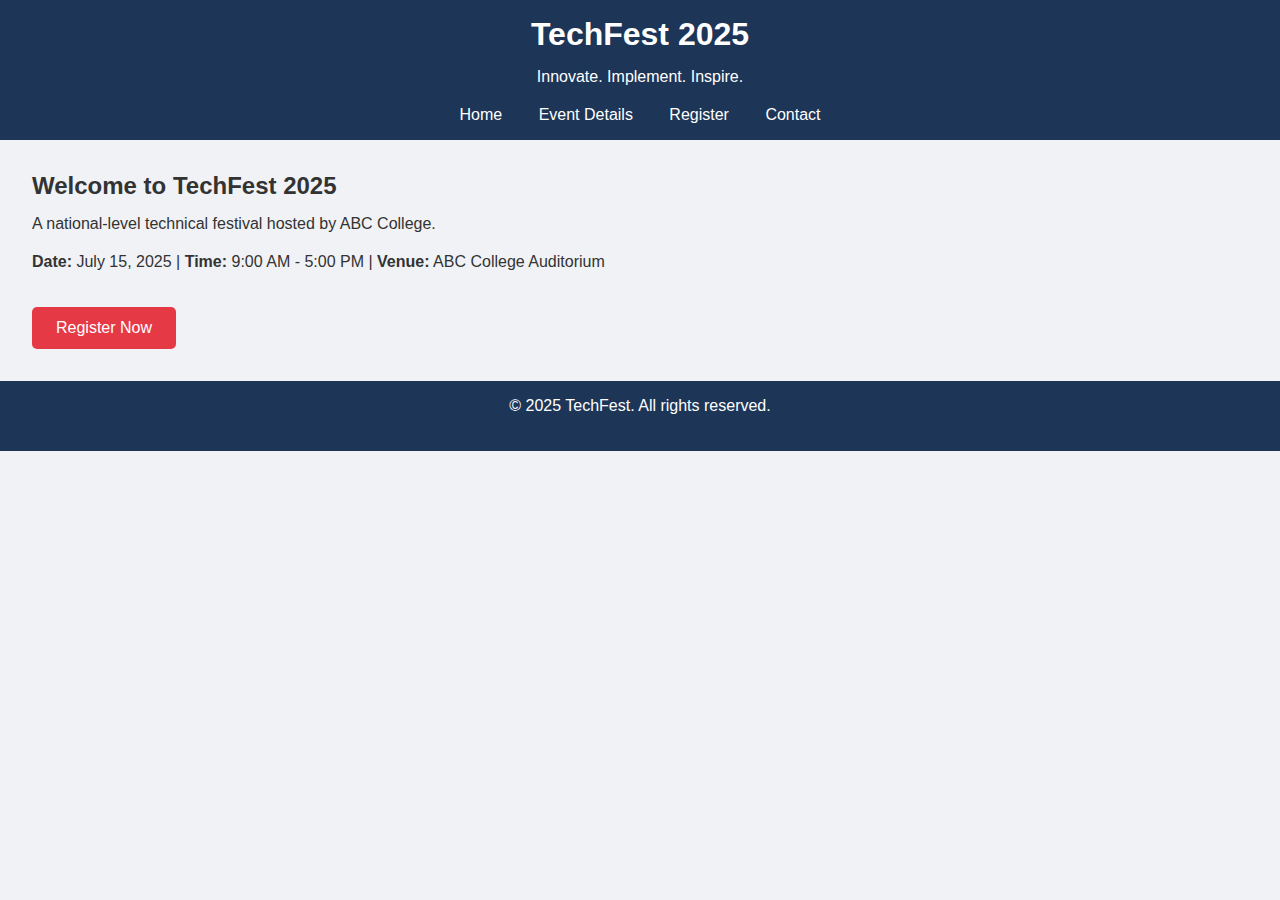
<file: index.html>
<!-- index.html (Home/Landing Page) -->
<!DOCTYPE html>
<html lang="en">
<head>
  <meta charset="UTF-8" />
  <meta name="viewport" content="width=device-width, initial-scale=1.0" />
  <title>TechFest 2025 - Home</title>
  <link rel="stylesheet" href="style.css" />
</head>
<body>
  <header>
    <h1>TechFest 2025</h1>
    <p>Innovate. Implement. Inspire.</p>
    <nav>
      <a href="index.html">Home</a>
      <a href="details.html">Event Details</a>
      <a href="register.html">Register</a>
      <a href="contact.html">Contact</a>
    </nav>
  </header>

  <main>
    <section class="intro">
      <h2>Welcome to TechFest 2025</h2>
      <p>A national-level technical festival hosted by ABC College.</p>
      <p><strong>Date:</strong> July 15, 2025 | <strong>Time:</strong> 9:00 AM - 5:00 PM | <strong>Venue:</strong> ABC College Auditorium</p>
      <a href="register.html" class="cta">Register Now</a>
    </section>
  </main>

  <footer>
    <p>&copy; 2025 TechFest. All rights reserved.</p>
  </footer>
</body>
</html>
</file>
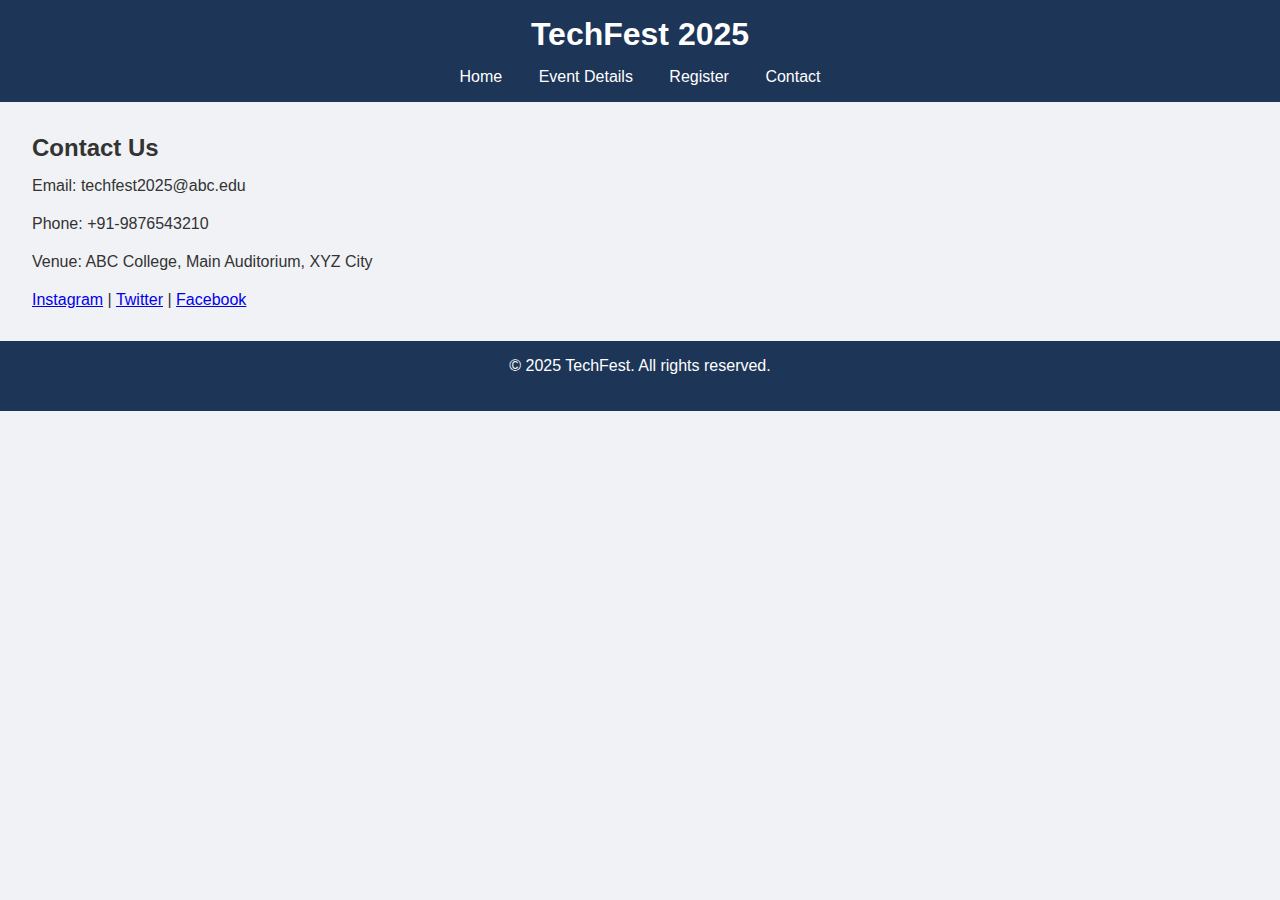
<file: contact.html>
<!-- contact.html (Contact Page) -->
<!DOCTYPE html>
<html lang="en">
<head>
  <meta charset="UTF-8" />
  <meta name="viewport" content="width=device-width, initial-scale=1.0" />
  <title>Contact - TechFest 2025</title>
  <link rel="stylesheet" href="style.css" />
</head>
<body>
  <header>
    <h1>TechFest 2025</h1>
    <nav>
      <a href="index.html">Home</a>
      <a href="details.html">Event Details</a>
      <a href="register.html">Register</a>
      <a href="contact.html">Contact</a>
    </nav>
  </header>

  <main>
    <section class="contact">
      <h2>Contact Us</h2>
      <p>Email: techfest2025@abc.edu</p>
      <p>Phone: +91-9876543210</p>
      <p>Venue: ABC College, Main Auditorium, XYZ City</p>
      <div class="social">
        <a href="#">Instagram</a> |
        <a href="#">Twitter</a> |
        <a href="#">Facebook</a>
      </div>
    </section>
  </main>

  <footer>
    <p>&copy; 2025 TechFest. All rights reserved.</p>
  </footer>
</body>
</html>
</file>
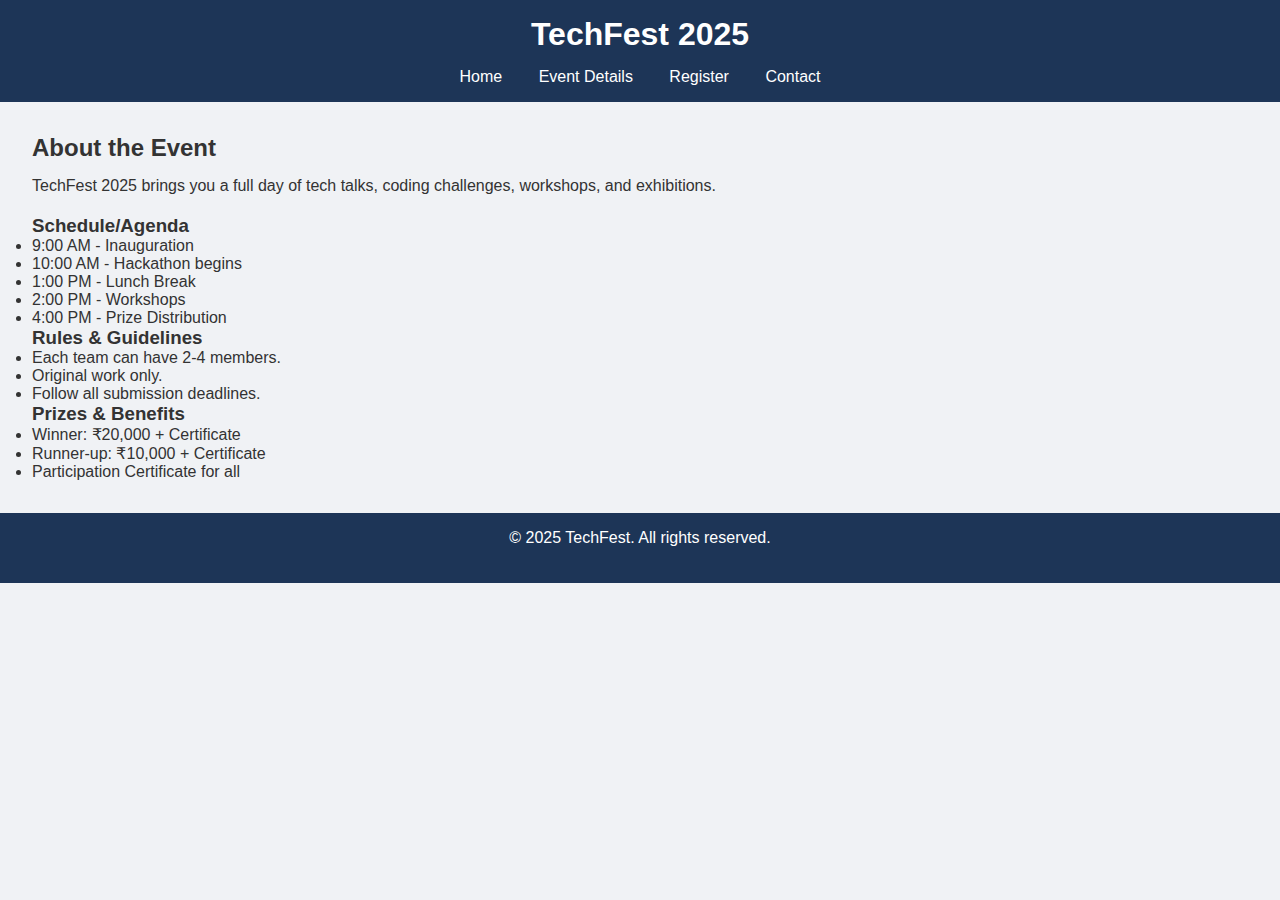
<file: details.html>
<!-- details.html (Event Details Page) -->
<!DOCTYPE html>
<html lang="en">
<head>
  <meta charset="UTF-8" />
  <meta name="viewport" content="width=device-width, initial-scale=1.0" />
  <title>Event Details - TechFest 2025</title>
  <link rel="stylesheet" href="style.css" />
</head>
<body>
  <header>
    <h1>TechFest 2025</h1>
    <nav>
      <a href="index.html">Home</a>
      <a href="details.html">Event Details</a>
      <a href="register.html">Register</a>
      <a href="contact.html">Contact</a>
    </nav>
  </header>

  <main>
    <section class="details">
      <h2>About the Event</h2>
      <p>TechFest 2025 brings you a full day of tech talks, coding challenges, workshops, and exhibitions.</p>

      <h3>Schedule/Agenda</h3>
      <ul>
        <li>9:00 AM - Inauguration</li>
        <li>10:00 AM - Hackathon begins</li>
        <li>1:00 PM - Lunch Break</li>
        <li>2:00 PM - Workshops</li>
        <li>4:00 PM - Prize Distribution</li>
      </ul>

      <h3>Rules & Guidelines</h3>
      <ul>
        <li>Each team can have 2-4 members.</li>
        <li>Original work only.</li>
        <li>Follow all submission deadlines.</li>
      </ul>

      <h3>Prizes & Benefits</h3>
      <ul>
        <li>Winner: ₹20,000 + Certificate</li>
        <li>Runner-up: ₹10,000 + Certificate</li>
        <li>Participation Certificate for all</li>
      </ul>
    </section>
  </main>

  <footer>
    <p>&copy; 2025 TechFest. All rights reserved.</p>
  </footer>
</body>
</html>
</file>
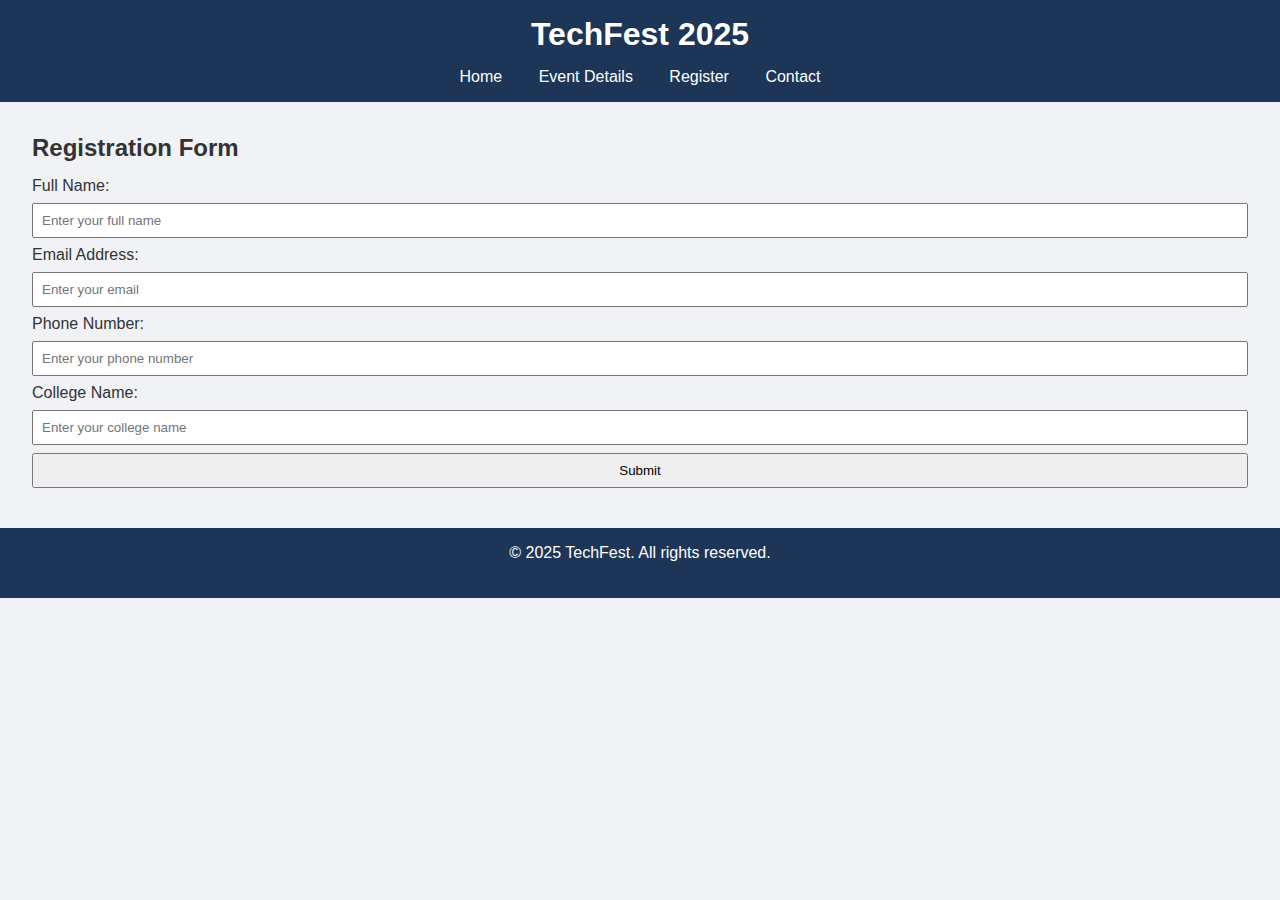
<file: register.html>
<!-- register.html (Registration Form) -->
<!DOCTYPE html>
<html lang="en">
<head>
  <meta charset="UTF-8" />
  <meta name="viewport" content="width=device-width, initial-scale=1.0" />
  <title>Register - TechFest 2025</title>
  <link rel="stylesheet" href="style.css" />
  <script defer src="script.js"></script>
</head>
<body>
  <header>
    <h1>TechFest 2025</h1>
    <nav>
      <a href="index.html">Home</a>
      <a href="details.html">Event Details</a>
      <a href="register.html">Register</a>
      <a href="contact.html">Contact</a>
    </nav>
  </header>

  <main>
    <section class="register">
      <h2>Registration Form</h2>
      <form id="regForm">
        <label for="name">Full Name:</label>
        <input type="text" id="name" name="name" placeholder="Enter your full name" required />

        <label for="email">Email Address:</label>
        <input type="email" id="email" name="email" placeholder="Enter your email" required />

        <label for="phone">Phone Number:</label>
        <input type="tel" id="phone" name="phone" placeholder="Enter your phone number" required />

        <label for="college">College Name:</label>
        <input type="text" id="college" name="college" placeholder="Enter your college name" required />

        <button type="submit">Submit</button>
        <p id="successMsg" class="hidden">Registration successful!</p>
      </form>
    </section>
  </main>

  <footer>
    <p>&copy; 2025 TechFest. All rights reserved.</p>
  </footer>
</body>
</html>
</file>
<file: style.css>
*{
    margin: 0;
    padding: 0;
    box-sizing: border-box;
}
h1{
    margin-bottom: 15px;
}
h2{
    margin-bottom: 15px;
}
p{
    margin-bottom: 20px;
}

body {
  font-family: Arial, sans-serif;
  background: #f0f2f5;
  color: #333;
  overflow-x: hidden;
}

header {
  background: #1d3557;
  color: #fff;
  padding: 1rem;
  text-align: center;
}

nav a {
  color: #fff;
  margin: 0 1rem;
  text-decoration: none;
}

.cta {
  display: inline-block;
  margin-top: 1rem;
  padding: 0.75rem 1.5rem;
  background: #e63946;
  color: white;
  text-decoration: none;
  border-radius: 5px;
}

main {
  padding: 2rem;
}

form input, form button {
  display: block;
  width: 100%;
  padding: 0.5rem;
  margin: 0.5rem 0;
}

footer {
  background: #1d3557;
  color: white;
  text-align: center;
  padding: 1rem;
  position: relative;
  bottom: 0;
  width: 100%;
}

.hidden {
  display: none;
}

/* Responsive Design */
@media (max-width: 600px) {
  nav a {
    display: block;
    margin: 0.5rem 0;
  }
}
</file>
